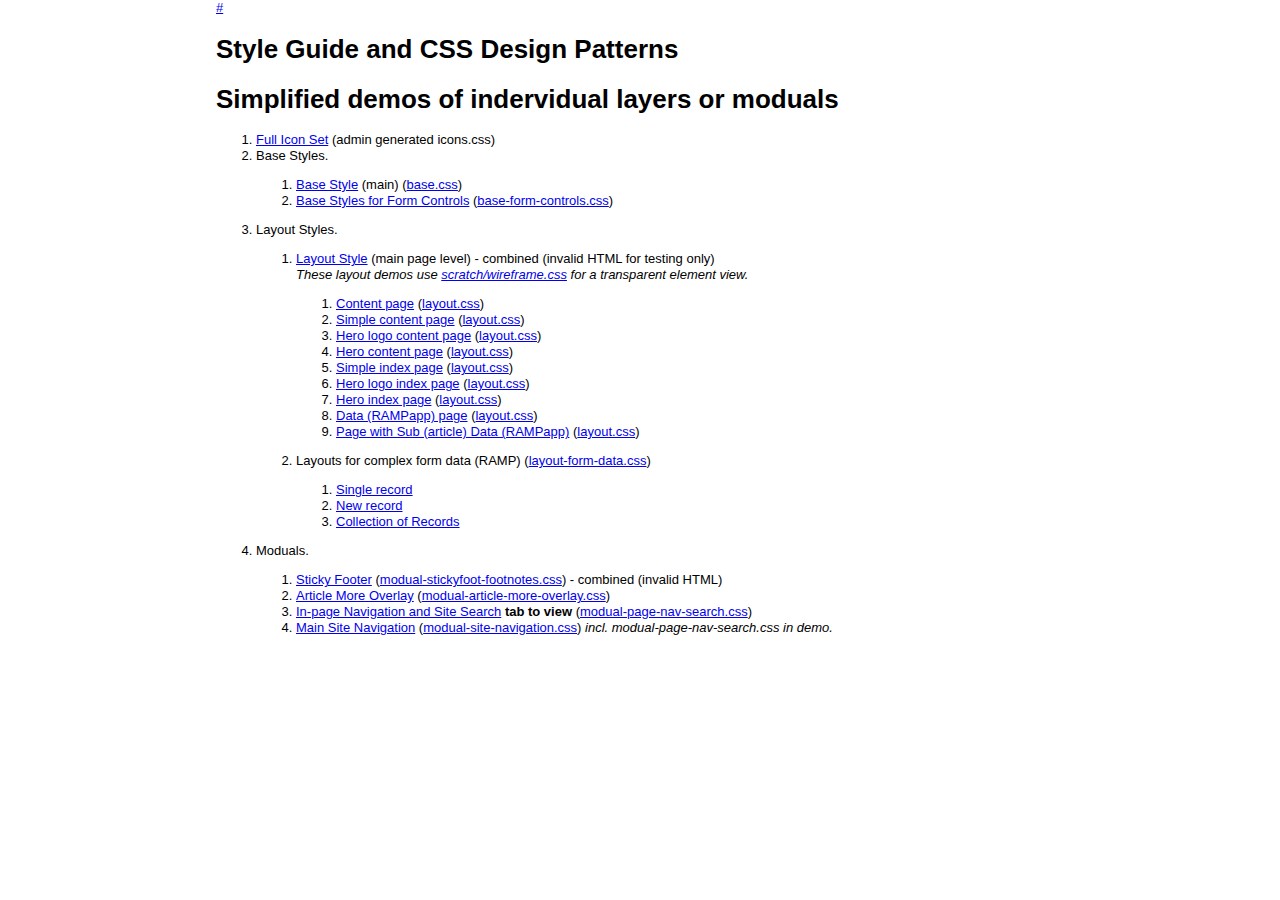
<file: debian/etc/webshop/skel/base/www/assets/style/index.html>
<!doctype html>
<html class="no-js" lang="en">
  <head>
    <meta charset="utf-8">
    <meta http-equiv="refresh" content="0; URL=docs" />
    <title>Redirect to: Style Guide and CSS Design Patterns</title>
  </head>
</html>
</file>
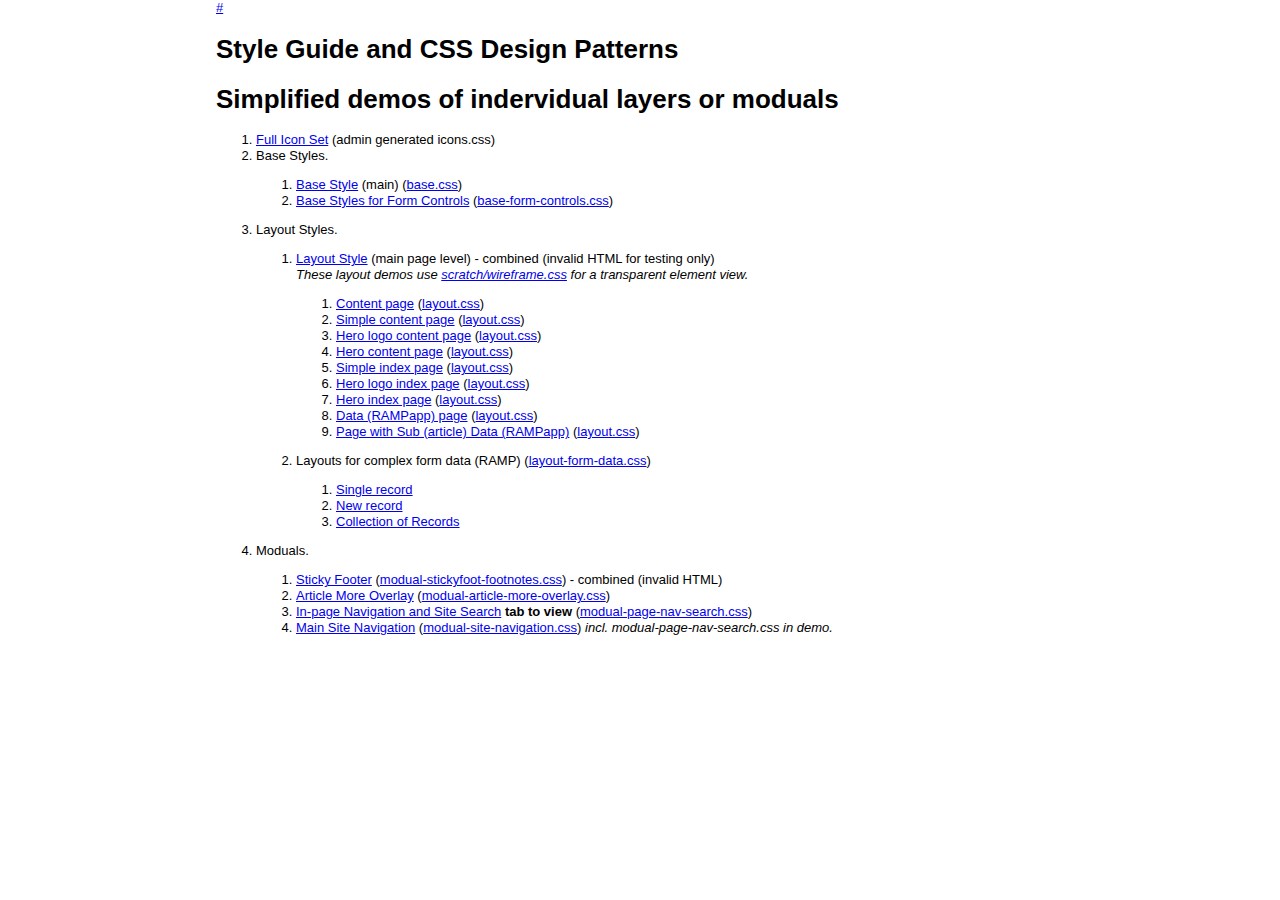
<file: debian/etc/webshop/skel/base/www/assets/style/docs/index.html>
<!doctype html>
<html class="no-js" lang="en">
  <head>
    <meta charset="utf-8">
    <title>Style Guide and CSS Design Patterns</title>
    <meta name="description" content="">
    <meta name="viewport" content="width=device-width,initial-scale=1.0,interactive-widget=resizes-content">
    <link rel="stylesheet" href="../import/icons.css.php">
    <link rel="stylesheet" href="../import/base.css">
    <style>
      main { margin: 0 1rem; max-width: 53rem; } 
      @media screen and (min-width: 53rem) {
        main { margin: 0 auto; }
      }
    </style>
  </head>
  <body>
    <main id="main"><a href="#main" title="Style Guide and CSS Design Patterns of a RAMP Application">#</a>
      <header>
        <h1>Style Guide and CSS Design Patterns</h1>
        <p></p>
      </header>
      <section>
        <h1>Simplified demos of indervidual layers or moduals</h1>
        <ol>
          <li><a href="icons.php">Full Icon Set</a> (admin generated icons.css)</li>
          <li>Base Styles.
            <ol>
              <li><a href="base.html">Base Style</a> (main) (<a href="../import/base.css">base.css</a>)</li>
              <li><a href="base-form-controls.html">Base Styles for Form Controls</a> (<a href="../import/base-form-controls.css">base-form-controls.css</a>)</li>
            </ol>
          </li>
          <li>Layout Styles.
            <ol>
              <li><a href="layout.html">Layout Style</a> (main page level) - combined (invalid HTML for testing only)<br>
                <em>These layout demos use <a href="../scratch/wireframe.css">scratch/wireframe.css</a> for a transparent element view.</em>
                <ol>
                  <li><a href="layout-content.html">Content page</a> (<a href="../import/layout.css">layout.css</a>)</li>
                  <li><a href="layout-content-simple.html">Simple content page</a> (<a href="../import/layout.css">layout.css</a>)</li>
                  <li><a href="layout-hero-logo-content.html">Hero logo content page</a> (<a href="../import/layout.css">layout.css</a>)</li>
                  <li><a href="layout-hero-content.html">Hero content page</a> (<a href="../import/layout.css">layout.css</a>)</li>
                  <li><a href="layout-index.html">Simple index page</a> (<a href="../import/layout.css">layout.css</a>)</li>
                  <li><a href="layout-hero-logo-index.html">Hero logo index page</a> (<a href="../import/layout.css">layout.css</a>)</li>
                  <li><a href="layout-hero-index.html">Hero index page</a> (<a href="../import/layout.css">layout.css</a>)</li>
                  <li><a href="layout-data.html">Data (RAMPapp) page</a> (<a href="../import/layout.css">layout.css</a>)</li>
                  <li><a href="layout-subdata.html">Page with Sub (article) Data (RAMPapp)</a> (<a href="../import/layout.css">layout.css</a>)</li>
                </ol>
              </li>    
              <li>Layouts for complex form data (RAMP)</a> (<a href="../import/layout-form-data.css">layout-form-data.css</a>)
                <ol>
                  <li><a href="layout-form-record.html">Single record</a></li>
                  <li><a href="layout-form-new-record.html">New record</a></li>
                  <li><a href="layout-form-collection.html">Collection of Records</a></li>
                </ol>
              </li>
            </ol>
          </li>
          <li>Moduals.
            <ol>
              <li><a href="stickyfoot-footnotes.html">Sticky Footer</a> (<a href="../import/modual-stickyfoot-footnotes.css">modual-stickyfoot-footnotes.css</a>) - combined (invalid HTML)</li>
              <li><a href="article-more-overlay.html">Article More Overlay</a> (<a href="../import/modual-article-more-overlay.css">modual-article-more-overlay.css</a>)</li>
              <li><a href="page-nav-search.html">In-page Navigation and Site Search</a> <strong>tab to view</strong> (<a href="../import/modual-page-nav-search.css">modual-page-nav-search.css</a>)</li>
              <li><a href="site-navigation.html">Main Site Navigation</a> (<a href="../import/modual-site-navigation.css">modual-site-navigation.css</a>) <em>incl. modual-page-nav-search.css in demo.</em></li>
            </ol>
          </li>
        </ol>
      </section>
    </main>
  </body>
</html>
</file>
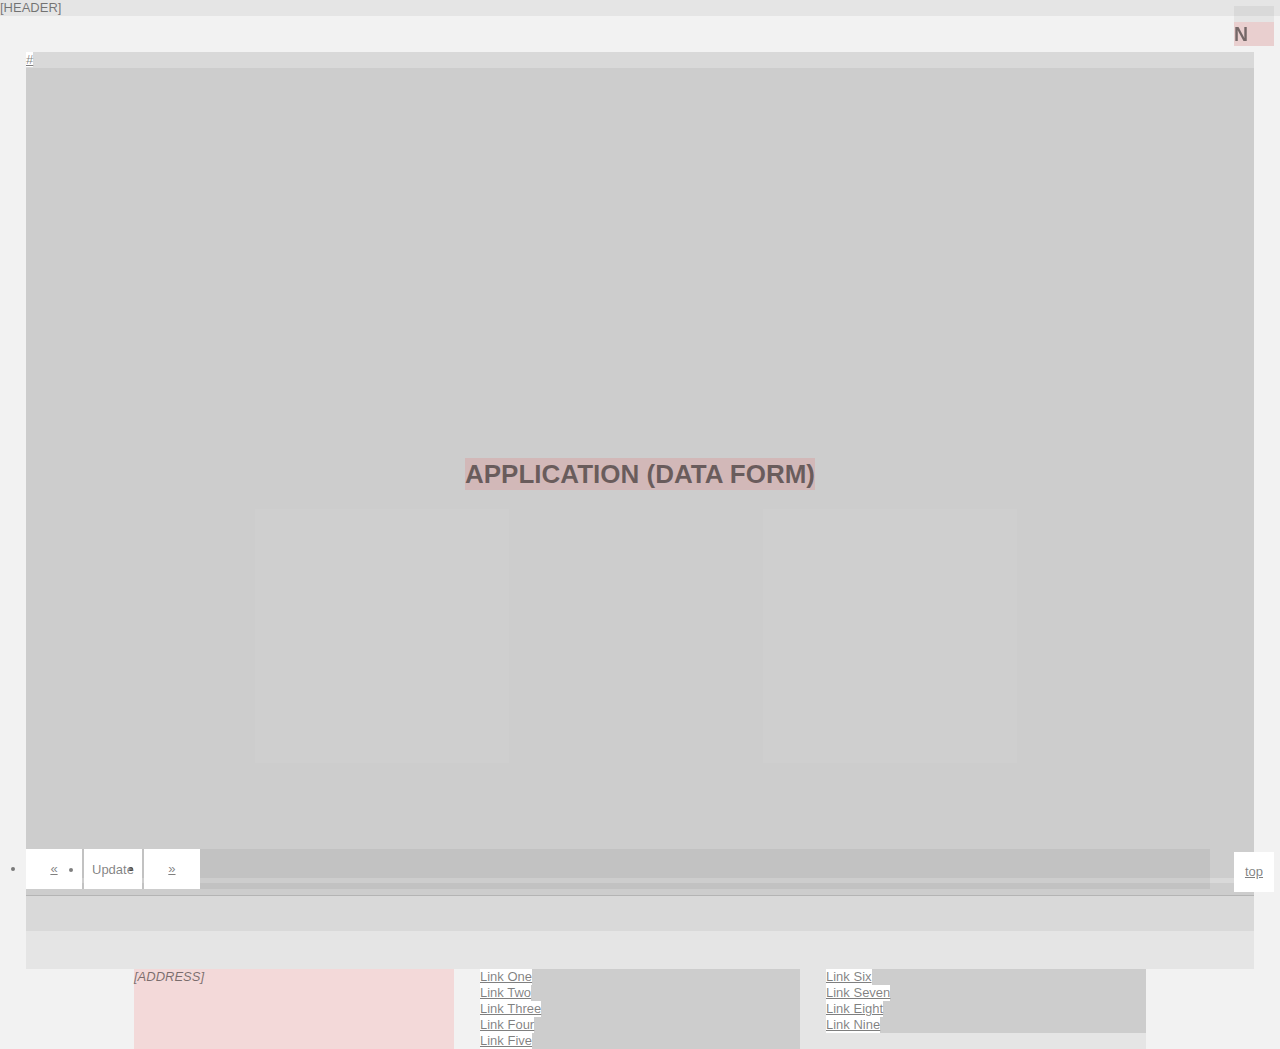
<file: debian/etc/webshop/skel/base/www/assets/style/docs/layout-data.html>
<!doctype html>
<html class="no-js" lang="zxx">
  <head>
    <meta charset="utf-8">
    <title>Application (DATA) Style</title>
    <meta name="description" content="">
    <meta name="viewport" content="width=device-width,initial-scale=1.0,interactive-widget=resizes-content">
    <link rel="stylesheet" href="../import/icons.css.php">
    <link rel="stylesheet" href="../import/base.css">
    <link rel="stylesheet" href="../import/layout.css">
    <link rel="stylesheet" href="../import/modual-stickyfoot-footnotes.css">
    <style>
@import url(../scratch/wireframe.css);
main > form:only-child, article, figure {
  background-color: rgba(0, 0, 0, 0.06);
}
main > form:only-child {
  > header {
    display: flex;
    align-items: center;
    justify-content: center;
    height: 90svh;
  }
  > footer > menu {
    display: flex; gap: .125rem;
    padding: 0;
    > li > * {
      display: inline-block;
      text-align: center;
      line-height: 2.5rem;
      min-width: 2.5rem;
      height: 2.5rem;
      padding-inline: .5rem;
      border: none;
    }
  }
}
    </style>
  </head>
  <body id="ramp-matt-laptop-lan">
    <header id="top">
      <div id="logo">[HEADER]</div>
    </header>
    <main id="main"><form action="#main" method="post"><a href="#main" title="Here for Page Main content on: Application (DATA) Style">#</a>
      <header>
        <h1>APPLICATION (DATA FORM)</h1>
      </header>
      <footer>
        <menu>
          <li><a href="#">&laquo;</a></li>
          <li><input type="submit" value="Update"></li>
          <li><a href="#">&raquo;</a></li>
        </menu>
        <a href="#top" title="Jump back to Top-of-page (in-page Navigation)">top</a>
      </footer>
    </form></main>
    <nav id="site-nav">
      <h2>N</h2>
    </nav>
    <footer id="contentinfo">
      <address>[ADDRESS]</address>
      <nav>
        <ul>
          <li><a href="#">Link One</a></li>
          <li><a href="#">Link Two</a></li>
          <li><a href="#">Link Three</a></li>
          <li><a href="#">Link Four</a></li>
          <li><a href="#">Link Five</a></li>
          <li><a href="#">Link Six</a></li>
          <li><a href="#">Link Seven</a></li>
          <li><a href="#">Link Eight</a></li>
          <li><a href="#">Link Nine</a></li>
        </ul>
      </nav>
      <a href="#top" title="Jump back to Top-of-page (in-page Navigation), this is the last link on this page.">top</a>
    </footer>
  </body>
</file>
<file: debian/etc/webshop/skel/base/www/assets/style/import/base.css>
/*
 * HTML5 ✰ Boilerplate
 *
 * What follows is the result of much research on cross-browser styling.
 * Credit left inline and big thanks to Nicolas Gallagher, Jonathan Neal,
 * Kroc Camen, and the H5BP dev community and team.
 *
 * Detailed information about this CSS: h5bp.com/css
 *
 * ==|== normalize ==========================================================
 */


/* =============================================================================
   HTML5 display definitions
   ========================================================================== */

article, aside, details, figcaption, figure, footer, header, hgroup, nav, section { display: block; }
audio, canvas, video { display: inline-block; *display: inline; *zoom: 1; }
audio:not([controls]) { display: none; }
[hidden] { display: none; }

/* =============================================================================
   Base
   ========================================================================== */

/*
 * 1. Correct text resizing oddly in IE6/7 when body font-size is set using em units
 * 2. Force vertical scrollbar in non-IE
 * 3. Prevent iOS text size adjust on device orientation change, without disabling user zoom: h5bp.com/g
 */

html { font-size: 100%; overflow-y: scroll; -webkit-text-size-adjust: 100%; -ms-text-size-adjust: 100%; }

body { margin: 0; font-size: 13px; line-height: 1.231; }

body, button, input, select, textarea { font-family: sans-serif; }

/*
 * Remove text-shadow in selection highlight: h5bp.com/i
 */

::-moz-selection { text-shadow: none; }
::selection { text-shadow: none; }


/* =============================================================================
   Links
   ========================================================================== */

/* Improve readability when focused and hovered in all browsers: h5bp.com/h */
a:focus { outline: thin dotted; }
a:hover, a:active { outline: 0; }


/* =============================================================================
   Typography
   ========================================================================== */

abbr[title] { border-bottom: 1px dotted; }

b, strong { font-weight: bold; }

blockquote { margin: 1em 40px; }

dfn { font-style: italic; }

hr { display: block; height: 1px; border: 0; border-top: 1px solid; margin: 1em 0; padding: 0; }

ins { text-decoration: none; }

mark { font-style: italic; font-weight: bold; }

/* Redeclare monospace font family: h5bp.com/j */
pre, code, kbd, samp { font-family: monospace, monospace; _font-family: 'courier new', monospace; font-size: 1em; }

/* Improve readability of pre-formatted text in all browsers */
pre { white-space: pre; white-space: pre-wrap; word-wrap: break-word; }

q { quotes: none; }
q:before, q:after { content: ""; content: none; }

small { font-size: 85%; }

/* Position subscript and superscript content without affecting line-height: h5bp.com/k */
sub, sup { font-size: 75%; line-height: 0; position: relative; vertical-align: baseline; }
sup { top: -0.5em; }
sub { bottom: -0.25em; }


/* =============================================================================
   Lists
   ========================================================================== */

ul, ol { margin: 1em 0; padding: 0 0 0 40px; }
dd { margin: 0 0 0 40px; }
nav ul, nav ol { list-style: none; list-style-image: none; margin: 0; padding: 0; }


/* =============================================================================
   Embedded content
   ========================================================================== */

/*
 * 1. Improve image quality when scaled in IE7: h5bp.com/d
 * 2. Remove the gap between images and borders on image containers: h5bp.com/e
 */

img { border: 0; -ms-interpolation-mode: bicubic; vertical-align: middle; }

/*
 * Correct overflow not hidden in IE9
 */

svg:not(:root) { overflow: hidden; }


/* =============================================================================
   Figures
   ========================================================================== */

figure { margin: 0; }


/* =============================================================================
   Forms
   ========================================================================== */

form { margin: 0; }
fieldset { border: 0; margin: 0; padding: 0; }

/* Indicate that 'label' will shift focus to the associated form element */
label { cursor: text; }

/*
 * 1. Correct color not inheriting in IE6/7/8/9
 * 2. Correct alignment displayed oddly in IE6/7
 */

legend { border: 0; *margin-left: -7px; padding: 0; }

/*
 * 1. Correct font-size not inheriting in all browsers
 * 2. Remove margins in FF3/4 S5 Chrome
 * 3. Define consistent vertical alignment display in all browsers
 */

button, input, select, textarea { font-size: 100%; margin: 0; vertical-align: baseline; *vertical-align: middle; }

/*
 * 1. Define line-height as normal to match FF3/4 (set using !important in the UA stylesheet)
 * 2. Correct inner spacing displayed oddly in IE6/7
 */

button, input { line-height: normal; *overflow: visible; }

/*
 * Reintroduce inner spacing in 'table' to avoid overlap and whitespace issues in IE6/7
 */

table button, table input { *overflow: auto; }

/*
 * 1. Display hand cursor for clickable form elements
 * 2. Allow styling of clickable form elements in iOS
 */

button, input[type="button"], input[type="reset"], input[type="submit"] { cursor: pointer; -webkit-appearance: button; }

/*
 * Consistent box sizing and appearance
 */

input[type="checkbox"], input[type="radio"] { box-sizing: border-box; }
input[type="search"] { -webkit-appearance: textfield; -moz-box-sizing: content-box; -webkit-box-sizing: content-box; box-sizing: content-box; }
input[type="search"]::-webkit-search-decoration { -webkit-appearance: none; }

/*
 * Remove inner padding and border in FF3/4: h5bp.com/l
 */

button::-moz-focus-inner, input::-moz-focus-inner { border: 0; padding: 0; }

/*
 * 1. Remove default vertical scrollbar in IE6/7/8/9
 * 2. Allow only vertical resizing
 */

textarea { overflow: auto; vertical-align: top; resize: vertical; }


/* =============================================================================
   Tables
   ========================================================================== */

table { border-collapse: collapse; border-spacing: 0; }
td { vertical-align: top; }
</file>
<file: debian/etc/webshop/skel/base/www/assets/style/import/layout.css>
/**
 * layout.css
 *
 * Default CSS Manifest modified from Snook's
 * Scalable and Modular Architecture for CSS
 * http://smacss.com/book/
 *
 * HTML5 Structured layout defualts
 */
/* ==============================================================================================
  LAYOUT  - How the page is divided into sections including header, main, aside, nav, footer.
         example: screen-width:1024/16px : @media only screen and (min-width: 64em) { }
  ============================================================================================ */


:root {
  --block-spacing: 1.5rem;
  --inline-spacing: .25rem;
  --header-height: 3.25rem;
  --hero-height: 80vh;
  --popup-right: 3.25rem;
  @media  screen and (min-width: 32rem) { /*512px*/
  --inline-spacing: .5rem;
  } @media screen and (orientation: landscape) {
  --hero-height: 75vh;
  } @media  screen and (min-width: 43rem) { /*688px*/
  --inline-spacing: .75rem;
  --hero-height: 75vh;
  } @media  screen and (min-width: 48rem) { /*768px*/
  --inline-spacing: 1rem;
  --block-spacing: 2rem;
  } @media  screen and (min-width: 78rem) { /*1248px*/
  --inline-spacing: 2em;
  }
}

:target { scroll-margin-block-start: 4rem; }
body.data-page, body:has( > header.hero ) {
  scroll-snap-type: y mandatory;
} body > header.hero {
  scroll-snap-stop: always;
  scroll-margin-block-start: unset;
  scroll-margin-block-end: var(--header-height);
} body > main:has( > form:only-child ) {
  scroll-margin-block-start: var(--header-height);
} body > article:has( > form:only-child ) {
  scroll-margin-block-start: 0;
}

body {
  /* position: absolute; z-index: 1;
  top: 0; right: 0; left: 0;
  overflow-x: hidden; */

  display: grid;
  grid-template-columns:
    [full-start] 0
      [app-start] 0
        [main] 1fr
      0 [app-end]
    0 [full-end];
  grid-template-rows: auto;
  column-gap: var(--inline-spacing);
  @media  screen and (min-width: 43rem) { /* 688px */
  grid-template-columns:
    [full-start] 0
      [app-start] auto
          [main-left] 20rem
          [main-right] 20rem
      auto [app-end]
    0 [full-end];
  }
  @media screen and (min-width: 70rem) { /*1120px*/
  grid-template-columns:
  [full-start] 0
      [app-start] auto
          [main-left] 20rem
          [main-right] 20rem
          [aside] 20rem
      auto [app-end]
    0 [full-end];
  }
}


body > nav {
  position: fixed; z-index: 1;
  top: .375rem; right: .375rem;
  width: 2.5rem; height: 2.5rem;
} body > *:not(header, nav, main, article, script) {
  display: grid; grid-template-columns: subgrid;
} body > main, body > aside, body > article {
  grid-area: main; grid-row: auto;
} body > :is(main, article):has( > form:only-child ) {
  grid-area: app; grid-row: auto;
} body > header, body > footer {
  grid-area: full; grid-row: auto;
}
body > header > * { grid-area: app; grid-row: auto; }
body > footer > * { grid-area: main; grid-row: auto; }
body > footer > a:last-child {
  position: absolute;
  bottom: .5rem; right: .5rem;
}
  
@media screen and (min-width: 43rem) { /* 688px */
  body > main { grid-column: main-left / span 3; }
  body > main:has( ~ aside ), body > aside, body > article,
  body > aside > footer, body > aside > header {
    grid-column: main-left / span 2; grid-row: auto;
  }
  body > footer > address { grid-area: main-left; grid-row: auto; }
  body > footer > nav { grid-area: main-right; grid-row: auto; }
}

@media screen and (min-width: 70rem) { /*1120px*/
  body:not( .index-page ) > main > header.hero {
    position: relative;
    width: calc(150% + (var(--inline-spacing)/2));
  }
  body.index-page > main { grid-column: main-left / span 3; }
  body.index-page > aside, body.index-page > aside > footer,
  body.index-page > aside > header {
    grid-column: main-left / span 3; grid-row: auto;
  } body:not( .index-page ) > aside {
    display: flex; flex-direction: column;
    column-gap: var(--inline-spacing);
    grid-area: aside; grid-row: 2;
  } body:not( .index-page ):has( > main > header.hero ) > aside {
    margin-top: var(--hero-height);
  }
  body > article { grid-column: main-left / span 3; }
  body > footer > address {
    grid-column: main-left / span 1; grid-row: auto;
  } body > footer > nav {
    grid-column: main-right / span 2; grid-row: auto;
    columns: 2; column-gap: var(--inline-spacing);
  }
}

body:has( aside ) figure {
  padding-inline: 0;
  > img, > picture,  > video, > svg {
    width: calc(100% - (var(--inline-spacing)*2));
    @media screen and (min-width: 78rem) {
    width: calc(100% - 2rem);
    }
  }
}

body:not( .index-page ):has( aside ) {
  @media screen and (min-width: 78rem) {
    img { max-width: 100%; }
    figure { max-width: calc(100% + 1rem); margin-inline: -1rem; padding-top: 1rem; }
  }
  @media screen and (min-width: 70rem) { /*1120px*/
    img{ max-width: calc(100% - var(--inline-spacing)); }
    figure { max-width: 100%; }
  }
}

h1, header { margin-bottom: calc(var(--block-spacing)/2);
} body > header { margin-bottom: 0;
  height: var(--header-height);
  background-color: var(--primary-color);
}
/* footer { margin-top: calc(var(--block-spacing)/2); } */

article { margin-bottom: var(--block-spacing);
} body > article { 
  padding-inline: var(--inline-spacing);
  margin-inline: calc(var(--inline-spacing)*-1);
  --post-highlight-color: var(--primary-color);
  background-color: var(--post-highlight-color);
} main + article {
  margin-top: var(--linline-spacing);
} aside > article { padding: 0 .75rem .75rem;
} @media screen and (min-width: 44rem) { /* 688px */
  aside > article { margin-inline: -.75rem;
  } aside > article:nth-last-of-type(even) { margin-right: 0; 
  } aside > article:nth-last-of-type(odd) { margin-left: 0; }
} @media  screen and (min-width: 46rem) { /*736px*/
  body > article { 
    padding: var(--block-spacing);
    padding-bottom: calc(var(--block-spacing)/2);
  } main + article { margin-top: var(--block-spacing); }
} @media screen and (min-width: 70rem) { /*1120px*/
  aside > article { margin-inline: -.75rem;
  } aside > article:nth-last-of-type(even) { margin-right: -.75rem; 
  } aside > article:nth-last-of-type(odd) { margin-left: -.75rem;
  } body.index-page > aside > article { margin-inline: 0; }
  body.index-page > aside { margin-inline: -.75rem; }
  body.index-page > aside > header, body.index-page > aside > footer { margin-inline: .75rem }
}

/** Full breakout background **/
body > main {
  position: relative; z-index: 1;
  padding-bottom: 2rem;
  color: var(--text-color, black);
  --post-highlight-color: var(--complementary-canvas, white);
  background-color: var(--post-highlight-color);
  &::before, &::after {
    content: ''; top: 0;
    position: absolute; z-index: -2;
    width: 50vw; height: 100%;
    background-color: inherit;
  } &::before {
    right: 50%; left: auto;
  } &::after {
    left: 50%; right: auto;
  }
}
@media screen and (min-width: 70rem) {
  body:not(.index-page):has(aside) > main::after { width: 75vw; }
  /* body:not(.index-page):has(aside) > main:has( > form:only-child )::after { left: 50%; } */
  body:not(.index-page) > aside { z-index: 1; }
}
body > main,
body:not(.index-page) > aside {
  padding-bottom: 2rem;
}


header.hero,
header.hero::before {
  min-height: 15rem; height: var(--hero-height);
} header.hero {
  overflow: visible;
} header.hero::before {
  content: ''; z-index: -1;
  position: absolute;
  width: 100vw;
  background: inherit;
} body > header,
  body > header.hero::before {
  max-height: 100vw;
}


footer > a:last-child,
menu > li > *:only-child,
nav li > a {
  display: inline-block;
  text-align: center;
  min-width: 2.5rem;
  border: none;
} footer > a:last-child {
  float: right;
}
</file>
<file: debian/etc/webshop/skel/base/www/assets/style/import/modual-stickyfoot-footnotes.css>
/**
 * modual-stickyfoot-footnotes.css
 *
 * Default CSS Manifest modified from Snook's
 * Scalable and Modular Architecture for CSS
 * http://smacss.com/book/
 *
 * Footnote referances
 * Footer list (with animated target definitions)
 * Footer stick menu (section indexs - app controls etc.)
 * Overlay action link (more...)
 * Back-to-top link.
 */
 /* ==============================================================================================
  MODUALS - Discrete, reusable, modular components, usually denoted with a module class name
         e.g. product lists, contact forms...
  ============================================================================================ */


/** footnote referance **/
body > * { counter-reset: footnotes; }
body > * a[id*="fn-ref:"] {
  counter-increment: footnotes;
  text-decoration: none;
  color: inherit;
  cursor: default;
  outline: none;
  &:target, &:active, &:focus { background-color: var(--highlight-color, yellow); }
  &::after {
    content: '[' counter(footnotes) ']';
    vertical-align: super;
    font-size: .6em;
    margin-left: 2px;
    color: var(--accent-color, rgb(0, 120, 215));;
    text-decoration: underline;
    cursor: pointer;
  }
} 

/** stick footer **/
body > * > footer,
body > :is(main, article) > form:only-child > footer {
  position: sticky; bottom: .25rem;
  width: auto; height: .75rem;
  border-bottom: solid rgb(0 0 0 / .125) .0625rem;
  &:has( > menu ) { margin-top: 2.5rem; }
} body > * > footer:has( > ol.footnotes ) {
  margin-top: 0;
}

/** footnote list **/
footer > ol.footnotes {
  float: left;
  line-height: 1.1rem;
  font-size: .9rem; list-style: none;
  margin-top: .75rem;
  padding: .5rem 0 0;
  > li { counter-increment: fn-defs;
    > a {
      color: inherit;
      &:target {
        position: fixed;
        bottom: -10rem; max-width: 40em;
        left: .5rem;
        padding: .5rem; margin-right: calc(var(--inline-spacing)*3);
        box-shadow: .125rem .125rem .5rem rgb(0 0 0 / .25);
        background-color: var(--highlight-color, yellow);;
        text-wrap: pretty;
        --slide-to: 1.75rem;
        animation: fn-slide-up .5s ease-in forwards;
        @media screen and (max-width: 40rem) {
          &::after {
            content: ''; float: right;
            width: 2.25rem; height: 1.1rem;
          }
        }
      }
      &::before { content: counter(fn-defs) '. '; }
      &::after { content: "\21A9"; }
    }
  }
} footer:has( > menu ) > ol.footnotes {
  padding-bottom: 2.5rem;
  > li > a:target {
    padding-right: .5rem;
    --slide-to: 3.5rem;
  }
}
@keyframes fn-slide-up {
  from { bottom: -10rem; }
  to { bottom: var(--slide-to); }
}


/** footer stick menu + back-to-top link **/
footer > a:last-child,
body > footer > a:last-child {
  position: fixed; z-index: 10;
  bottom: .5rem; right: .5rem;
}
footer > menu {
  position: sticky; bottom: 1rem;
  margin-top: -2.125rem;
}
footer > menu {
  float: left;
  width: calc(100% - 2.75rem); height: 2.5rem;
  display: flex; flex-direction: row;
  flex-wrap: wrap; align-items: end;
  padding: 0; gap: .125rem;
}
footer > menu > li > *,
footer > a:last-child {
  height: 2.5rem; line-height: 2.5rem;
  break-after: always;
/* box-shadow: .125rem .125rem .5rem rgb(0 0 0 / .25); */
} footer > a:last-child {
  margin-right: -.125rem;
  background-color: rgb(0 0 0 / .125);
} footer > menu > li > * {
  background-color: var(--accent-contrast, white);
  color: var(--accent-color, rgb(0, 120, 215));;
}

p:has( + footer > a:last-child )::after {
  content: ''; width: 7rem;
  display: inline-block;
}
</file>
